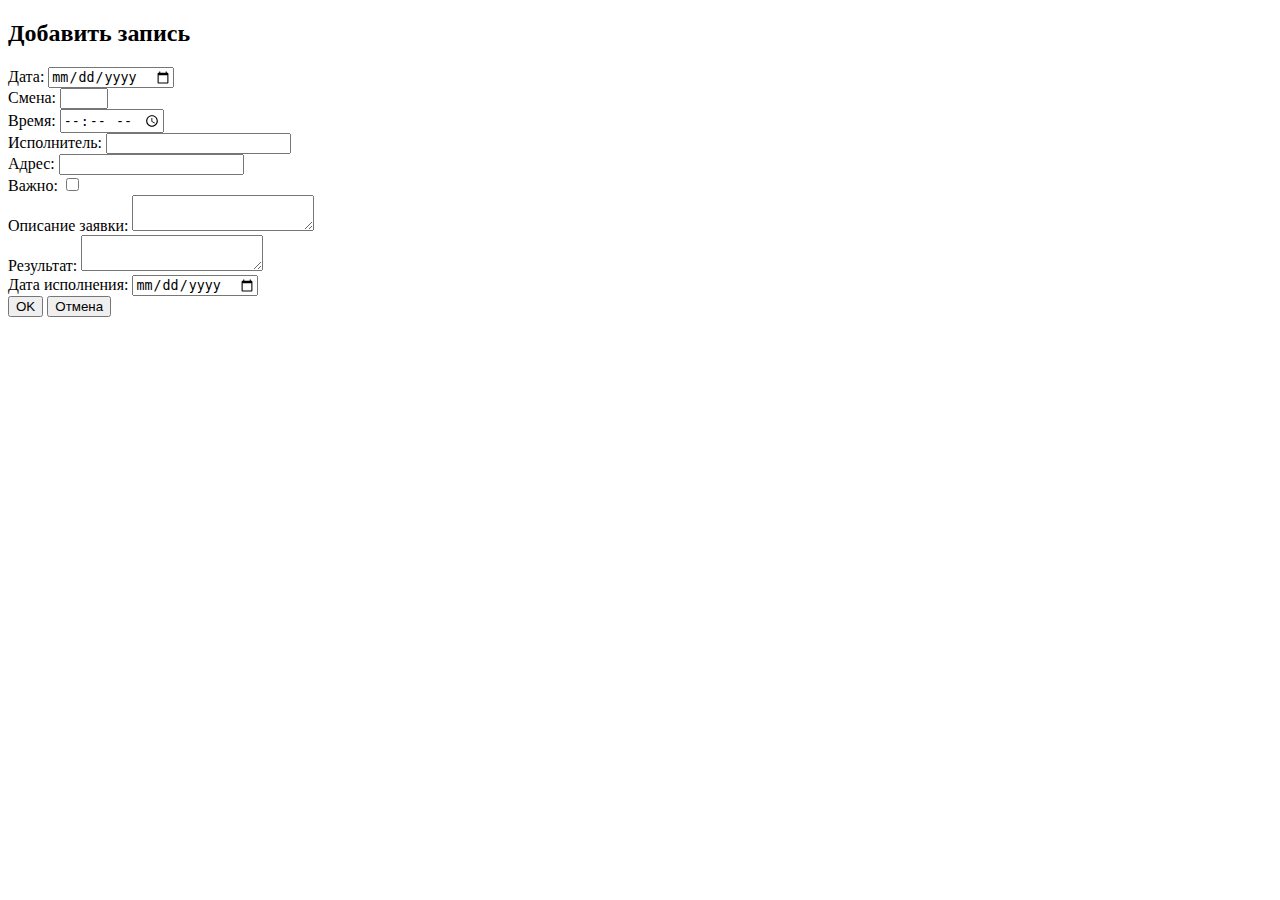
<file: src/main/resources/templates/addRecord.html>
<!DOCTYPE html>
<html xmlns:th="http://www.thymeleaf.org">
<head>
    <title>Добавить запись</title>
</head>
<body>
<h2>Добавить запись</h2>
<form action="#" th:action="@{/addRecord}" th:object="${record}" method="post">
    <label for="date">Дата:</label>
    <input type="date" id="date" th:field="*{date}" required><br>

    <label for="shift">Смена:</label>
    <input type="number" id="shift" th:field="*{shift}" min="1" max="3" required><br>

    <label for="time">Время:</label>
    <input type="time" id="time" th:field="*{time}" required><br>

    <label for="executor">Исполнитель:</label>
    <input type="text" id="executor" th:field="*{executor}" required><br>

    <label for="address">Адрес:</label>
    <input type="text" id="address" th:field="*{address}" required><br>

    <label for="important">Важно:</label>
    <input type="checkbox" id="important" th:field="*{important}"><br>

    <label for="description">Описание заявки:</label>
    <textarea id="description" th:field="*{description}" required></textarea><br>

    <label for="result">Результат:</label>
    <textarea id="result" th:field="*{result}" required></textarea><br>

    <label for="completionDate">Дата исполнения:</label>
    <input type="date" id="completionDate" th:field="*{completionDate}" required><br>

    <button type="submit">OK</button>
    <button type="button" onclick="location.href='/'">Отмена</button>
</form>
</body>
</html>
</file>
